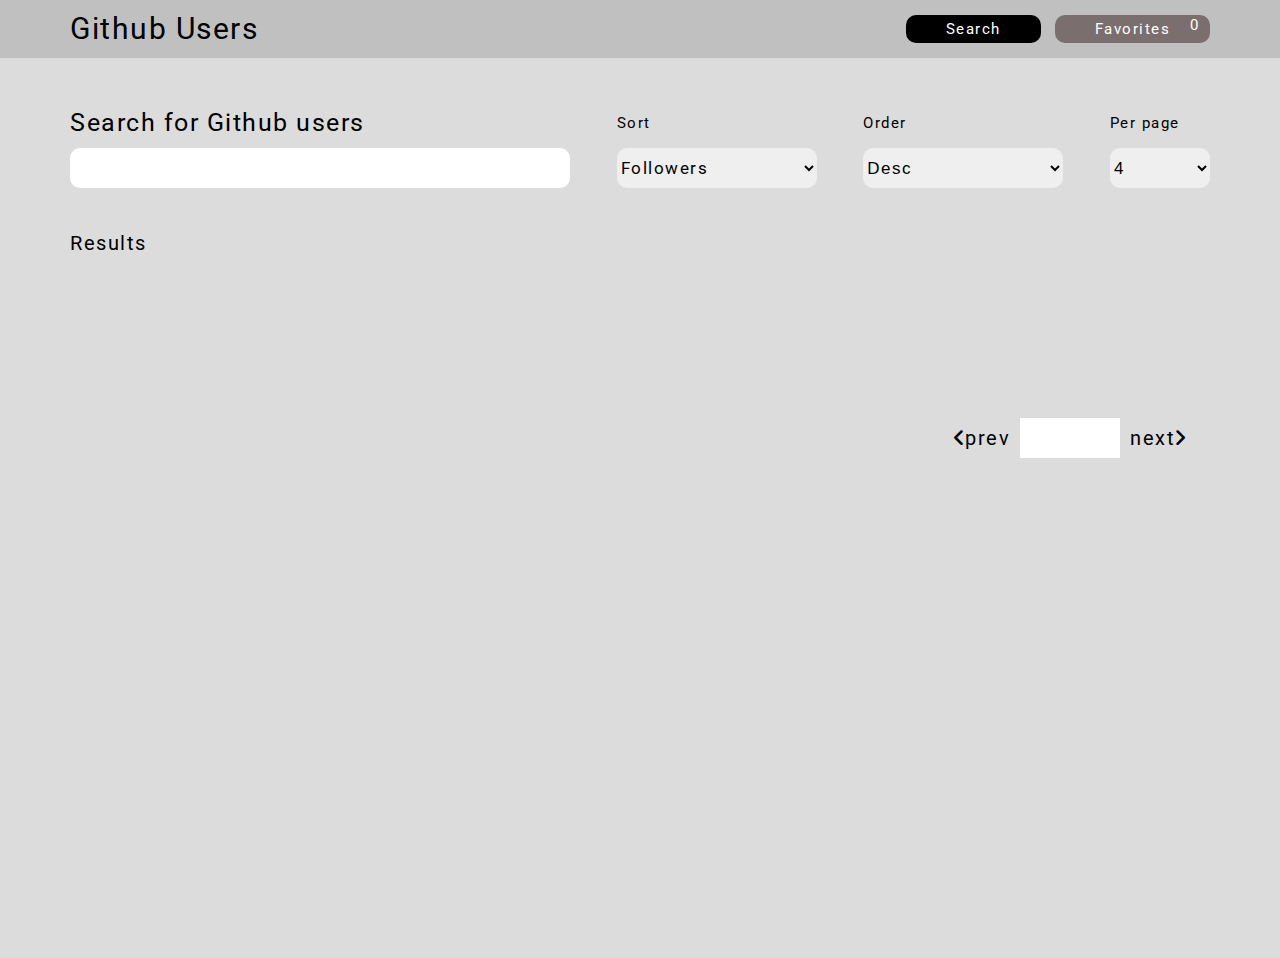
<file: index.html>
<!DOCTYPE html>
<html lang="en">
<head>
    <meta charset="UTF-8">
    <meta name="viewport"
          content="width=device-width, user-scalable=no, initial-scale=1.0, maximum-scale=1.0, minimum-scale=1.0">
    <meta http-equiv="X-UA-Compatible" content="ie=edge">
    <link href="https://fonts.googleapis.com/css2?family=Josefin+Sans:ital,wght@0,100;0,200;0,300;0,400;0,500;0,600;0,700;1,100;1,200;1,300;1,400;1,500;1,600;1,700&family=Roboto:ital,wght@0,100;0,300;0,400;0,500;0,700;0,900;1,100;1,300;1,400;1,500;1,700;1,900&display=swap" rel="stylesheet">
    <link rel="stylesheet" href="css/all.min.css">
    <link rel="stylesheet" href="css/style.css">
    <title>Document</title>
</head>
<body>

<header id="header">

</header>


<section id="hero">
    <div class="container">
        <div class="hero">
            <form class="hero--sorted" >
                <div class="hero--sorted__users">
                    <h3 class="hero--sorted__users--title">Search for Github users</h3>
                    <input class="hero--sorted__users--user" type="text" id="hero--sorted__users--user">
                </div>
                <div class="hero--sorted--sort">
                    <h3 class="hero--sorted--sort--items--title">Sort</h3>
                    <select   class="hero--sorted--sort--items" name="" id="hero--sort">
                        <option class="hero--sorted--sort--items__option" selected="selected"  value="followers" >Followers</option>
                        <option class="hero--sorted--sort--items__option" value="repos">Repositories</option>
                        <option class="hero--sorted--sort--items__option" value="joined">Joined</option>
                    </select>
                </div>
                <div class="hero--sorted--order">
                    <h3 class="hero--sorted--order--title">Order</h3>
                    <select class="hero--sorted--order--items" name="" id="hero--order">
                        <option class="hero--sorted--order--items__option" selected="selected" value="desc">Desc</option>
                        <option class="hero--sorted--order--items__option" value="asc">Asc</option>
                    </select>
                </div>
                <div class="hero--sorted--perPage">
                    <h3 class="hero--sorted--perPage--title">Per page</h3>
                    <select class="hero--sorted--perPage--items" name="" id="hero--perPage">
                        <option class="hero--sorted--perPage--items--option" value="1">1</option>
                        <option class="hero--sorted--perPage--items--option" value="2">2</option>
                        <option class="hero--sorted--perPage--items--option" value="3">3</option>
                        <option class="hero--sorted--perPage--items--option" selected="selected" value="4">4</option>
                    </select>
                </div>
            </form>
            <div class="hero--results" id="hero--result">
                <h2 class="hero--result__title">Results</h2>
                <div class="hero--result__error"></div>
            </div>
            <div class="pagination">
                <span class="pagination__prev"><i class="fa-solid fa-angle-left"></i>prev</span>
                <input class="pagination__input" id="pagination__input" type="text">
                <span class="pagination__next">next<i class="fa-solid fa-angle-right"></i></span>
            </div>
        </div>
    </div>
</section>


<section id="user">
</section>

<div id="mask">
</div>



<script src="utils/localStorage.js"></script>
<script src="js/root.js"></script>
<script src="js/spinner.js"></script>
<script src="js/user.js"></script>
<script src="./header.js"></script>
<script src="js/index.js"></script>
</body>
</html>
</file>
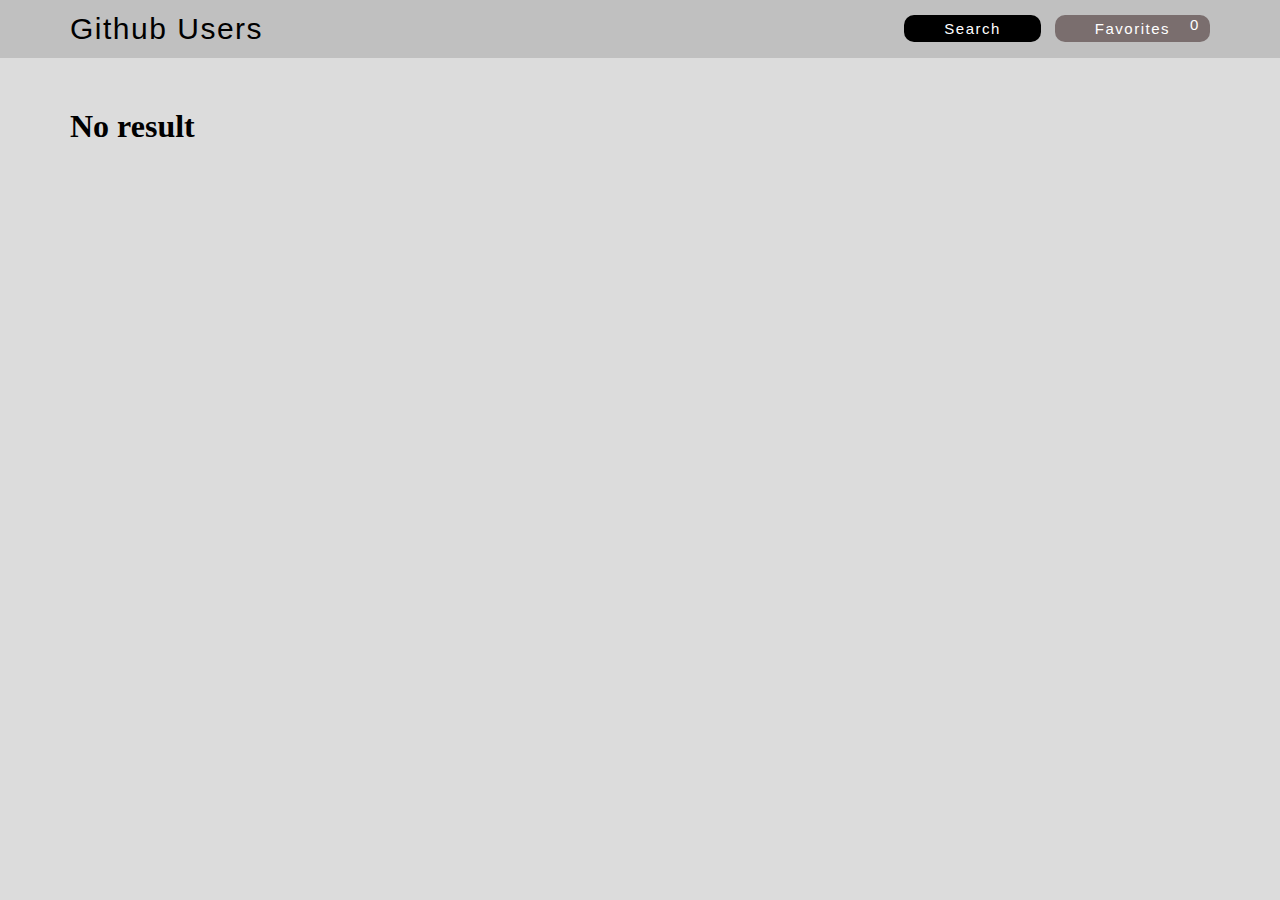
<file: fav.html>
<!DOCTYPE html>
<html lang="en">
<head>
    <meta charset="UTF-8">
    <meta name="viewport"
          content="width=device-width, user-scalable=no, initial-scale=1.0, maximum-scale=1.0, minimum-scale=1.0">
    <meta http-equiv="X-UA-Compatible" content="ie=edge">
    <title>Document</title>
    <link rel="stylesheet" href="css/favorite.css">
    <link rel="stylesheet" href="css/all.min.css">
</head>
<body>


<header id="header">

</header>


<section id="favorites">
    <div class="container">
        <div class="favorites">
            <div class="favorites--results" id="favorites--result">
                <h2 class="favorites--result__title">Favorites</h2>
                <div class="favorites--result__error"></div>
            </div>
        </div>
    </div>
</section>

<section id="user">
</section>


<script src="utils/localStorage.js"></script>
<script src="js/root.js"></script>
<script src="js/user.js"></script>
<script src="./js/index.js"></script>
<script src="./header.js"></script>
<script src="./js/favorites.js"></script>
</body>
</html>
</file>
<file: css/style.css>
*{
    margin: 0;
    padding: 0;
    box-sizing: border-box;
}

a, a:hover{
    text-decoration: none;
}

ul,li,ol{
    list-style: none;
}


body{
    background: rgba(128, 128, 128, 0.28);
}

.container{
    max-width: 1140px;
    margin: 0 auto;
}


/*HEADER*/

#header{
    padding:20px 0;
    width: 100%;
    background: rgba(130, 130, 130, 0.30);
}

.header{
    display: flex;
    justify-content: space-between;
    align-items: center;
}

.header--logo{
    font-family: "Roboto", sans-serif;
    font-size: 30px;
    font-weight: 400;
    line-height: 10px;
    letter-spacing: 1.5px;
    color: black;
}

.header--corner__search{
    border-radius: 10px;
    margin: 0 10px;
    padding: 5px 40px;
    background: rgb(0, 0, 0);
    color: white;
    font-family: "Roboto", sans-serif;
    font-size: 15px;
    font-weight: 400;
    line-height: 10px;
    letter-spacing: 1.5px;
}

.header--corner__favorites{
    border-radius: 10px;
    padding: 5px 40px;
    background: rgb(122, 110, 110);
    font-family: "Roboto", sans-serif;
    font-size: 15px;
    font-weight: 400;
    line-height: 10px;
        letter-spacing: 1.5px;
        color: white;
    }
    .header--corner__favorites--count{
        margin-left: 20px;
        position: absolute;
    }
    /*HEADER*/
.favorites--results{
    padding: 50px 0;
}

.favorites--results__data{
    height: 140px;
    margin: 40px 0;
    display: flex;
    justify-content: space-between;
    align-items: center;
    background: #ffffff;
}


.favorites--result__title{
    margin-bottom: 20px;
    font-family: "Roboto", sans-serif;
    font-size: 20px;
    font-weight: 400;
    line-height: 10px;
    letter-spacing: 1.5px;
    color: black;
}

.favorites--results__data--info{
    display: flex;
    justify-content: center;
    align-items: center;
}

.favorites--results__data--info__img{
    width: 100px;
    border-radius: 50%;
    overflow: hidden;
    margin: 0 30px;
}

.favorites--results__data--user{
    display: inline;
    margin: 0 10px;
}

.favorites--results__data--user__name{
    margin-bottom: 10px;
    font-family: "Roboto", sans-serif;
    font-size: 23px;
    font-weight: 400;
    letter-spacing: 1.5px;
    color: black;
}

.favorites--results__data--user__link{
    margin-bottom: 10px;
    font-family: "Roboto", sans-serif;
    font-size: 13px;
    font-weight: 300;
    letter-spacing: 1.5px;
    text-decoration: underline;
    color: black;
}

.favorites--results__data--active{
    margin: 0 30px;
    display: inline;
    text-align: end;
}

.favorites--results__data--active--star{
    border-radius: 10px;
    padding: 10px 10px;
    background: lightgrey;
    color: white;

}

.favorites--results__data--active--star__active{
    color: black;
}

.favorites--results__data--active--button{
    margin-top: 20px;

}

.favorites--results__data--active--button--btn{
    padding: 10px 50px;
    background: #000;
    border-radius: 10px;
    border: none;
    outline: none;
    font-family: "Roboto", sans-serif;
    color: white;
}



.favorites--result__error{
    margin-bottom: 10px;
    font-family: "Roboto", sans-serif;
    font-size: 30px;
    font-weight: 500;
    letter-spacing: 1.5px;
    color: red;
}

.favorites--result__http--title{
    margin-bottom: 10px;
    font-family: "Roboto", sans-serif;
    font-size: 30px;
    font-weight: 500;
    letter-spacing: 1.5px;
    color: red;
}

/*HERO*/

/*HERO*/

/*HERO*/

#hero{
    min-height: 100vh;
    padding: 60px 0;
}

.hero--sorted{
    display: flex;
    justify-content: space-between;
    align-items: flex-end;
}

.hero--sorted__users--title{
    margin-bottom: 20px;
    font-family: "Roboto", sans-serif;
    font-size: 25px;
    font-weight: 400;
    line-height: 10px;
    letter-spacing: 1.5px;
    color: black;
}

.hero--sorted__users--user{
    border-radius: 10px;
    border: none;
    outline: none;
    width: 500px;
    height: 40px;
    text-indent: 20px;
}

.hero--sorted--sort--items
{
    border-radius: 10px;
    border: none;
    outline: none;
    width: 200px;
    height: 40px;
    font-family: "Roboto", sans-serif;
    font-size: 17px;
    font-weight: 400;
    line-height: 10px;
    letter-spacing: 1.5px;
}

.hero--sorted--sort--items--title{
    margin-bottom: 20px;
    font-family: "Roboto", sans-serif;
    font-size: 15px;
    font-weight: 400;
    line-height: 10px;
    letter-spacing: 1.5px;
    color: black;
}
.hero--sorted--order--items
{
    border-radius: 10px;
    border: none;
    outline: none;
    width: 200px;
    height: 40px;
    font-size: 17px;
    font-weight: 400;
    line-height: 10px;
    letter-spacing: 1.5px;}

.hero--sorted--order--title{
    margin-bottom: 20px;
    font-family: "Roboto", sans-serif;
    font-size: 15px;
    font-weight: 400;
    line-height: 10px;
    letter-spacing: 1.5px;
    color: black;
}

.hero--sorted--perPage--items
{
    border-radius: 10px;
    border: none;
    outline: none;
    width: 100px;
    height: 40px;
    font-size: 17px;
    font-weight: 400;
    line-height: 10px;
    letter-spacing: 1.5px;}

.hero--sorted--perPage--title{
    margin-bottom: 20px;
    font-family: "Roboto", sans-serif;
    font-size: 15px;
    font-weight: 400;
    line-height: 10px;
    letter-spacing: 1.5px;
    color: black;
}


.hero--results{
    padding: 50px 0;
}

.hero--results__data{
    height: 140px;
    margin: 40px 0;
    display: flex;
    justify-content: space-between;
    align-items: center;
    background: #ffffff;
}


.hero--result__title{
    margin-bottom: 20px;
    font-family: "Roboto", sans-serif;
    font-size: 20px;
    font-weight: 400;
    line-height: 10px;
    letter-spacing: 1.5px;
    color: black;
}

.hero--results__data--info{
    display: flex;
    justify-content: center;
    align-items: center;
}

.hero--results__data--info__img{
    width: 100px;
    border-radius: 50%;
    overflow: hidden;
    margin: 0 30px;
}

.hero--results__data--user{
    display: inline;
    margin: 0 10px;
}

.hero--results__data--user__name{
    margin-bottom: 10px;
    font-family: "Roboto", sans-serif;
    font-size: 23px;
    font-weight: 400;
    letter-spacing: 1.5px;
    color: black;
}

.hero--results__data--user__link{
    margin-bottom: 10px;
    font-family: "Roboto", sans-serif;
    font-size: 13px;
    font-weight: 300;
    letter-spacing: 1.5px;
    text-decoration: underline;
    color: black;
}

.hero--results__data--active{
    margin: 0 30px;
    display: inline;
    text-align: end;
}

.hero--results__data--active--star{
    border-radius: 10px;
    padding: 10px 10px;
    background: lightgrey;
    color: white;

}

.hero--results__data--active--star__active{
    color: black;
}

.hero--results__data--active--button{
    margin-top: 20px;

}

.hero--results__data--active--button--btn{
    padding: 10px 50px;
    background: #000;
    border-radius: 10px;
    border: none;
    outline: none;
    font-family: "Roboto", sans-serif;
    color: white;
}



.hero--result__error{
    margin-bottom: 10px;
    font-family: "Roboto", sans-serif;
    font-size: 30px;
    font-weight: 500;
    letter-spacing: 1.5px;
    color: red;
}

.hero--result__http--title{
    margin-bottom: 10px;
    font-family: "Roboto", sans-serif;
    font-size: 30px;
    font-weight: 500;
    letter-spacing: 1.5px;
    color: red;
}

.pagination{
    margin: 100px 1000px;
    display: flex;
    justify-content: center;
    align-items: center;
}

.pagination__next{
    margin-left: 10px;
    display: flex;
    justify-content: center;
    align-items: center;
    font-family: "Roboto", sans-serif;
    font-size: 20px;
    font-weight: 400;
    letter-spacing: 1.5px;
    color: #000000;
    cursor: pointer;

}

.pagination__prev{
    margin-right: 10px;
    display: flex;
    justify-content: center;
    align-items: center;
    font-family: "Roboto", sans-serif;
    font-size: 20px;
    font-weight: 400;
    letter-spacing: 1.5px;
    color: #000000;
    cursor: pointer;
}

.pagination__input{
    border: none;
    outline: none;
    width: 100px;
    height: 40px;
    font-size: 20px;
    text-indent: 20px;
}

.hide{
    opacity: 0;
}

/*HERO*/


/*info*/


.userContainer{
    padding-bottom: 20px;
    width: 90%;
    min-height: 100vh;
    position: absolute;
    left: 5%;
    margin: -1290px auto;
    background-color: white;
}

.user--results{
    display: flex;
    justify-content: space-between;
    align-items: center;
    padding: 50px 0;
}

.user--results__data{
    height: 140px;
    margin: 40px 0;
    display: flex;
    justify-content: space-between;
    align-items: center;
    background: rgba(128, 128, 128, 0.28);

}


.user--result__title{
    margin-bottom: 20px;
    font-family: "Roboto", sans-serif;
    font-size: 20px;
    font-weight: 400;
    line-height: 10px;
    letter-spacing: 1.5px;
    color: black;
}

.user--results__data--info{
    display: flex;
    justify-content: center;
    align-items: center;
}

.user--results__data--info__img{
    width: 100px;
    border-radius: 50%;
    overflow: hidden;
    margin: 0 30px;
}

.user--results__data--user{
    display: inline;
    margin: 0 10px;
}

.user--results__data--user__name{
    margin-bottom: 10px;
    font-family: "Roboto", sans-serif;
    font-size: 23px;
    font-weight: 400;
    letter-spacing: 1.5px;
    color: black;
}

.user--results__data--user__link{
    margin-bottom: 10px;
    font-family: "Roboto", sans-serif;
    font-size: 13px;
    font-weight: 300;
    letter-spacing: 1.5px;
    text-decoration: underline;
    color: black;
}

.user--results__data--active{
    margin: 0 30px;
    display: inline;
    text-align: end;
}

.user--results__data--active--star{
    border-radius: 10px;
    padding: 10px 10px;
    background: lightgrey;
    color: white;

}

.user--results__data--active--star__active{
    color: black;
}

.user--results__data--active--button{
    margin-top: 20px;

}

.user--results__data--active--button--btn{
    padding: 10px 50px;
    background: #000;
    border-radius: 10px;
    border: none;
    outline: none;
    font-family: "Roboto", sans-serif;
    color: white;
}



.user--result__error{
    margin-bottom: 10px;
    font-family: "Roboto", sans-serif;
    font-size: 30px;
    font-weight: 500;
    letter-spacing: 1.5px;
    color: red;
}

.user--result__http--title{
    margin-bottom: 10px;
    font-family: "Roboto", sans-serif;
    font-size: 30px;
    font-weight: 500;
    letter-spacing: 1.5px;
    color: red;
}

.user__repos{
    height: 100px;
    margin: 40px 0;
    display: flex;
    justify-content: space-between;
    align-items: center;
    background: rgba(128, 128, 128, 0.28);
}

.user__repos--title{
    margin-left: 30px;
    margin-bottom: 20px;
    font-family: "Roboto", sans-serif;
    font-size: 20px;
    font-weight: 400;
    line-height: 10px;
    letter-spacing: 1.5px;
    color: black;
}

.user__repos--button{
    margin-right: 20px;

}

.user__repos--button__btn{
    padding: 10px 50px;
    background: #000;
    border-radius: 10px;
    border: none;
    outline: none;
    font-family: "Roboto", sans-serif;
    color: white;
}


.user--catalog{
    display: inline;

}

#mask{
    width: 90%;
    height: 50%;
    position: fixed;
    top: 30%;
    left: 5%;
    margin: 0 auto;
    transition: 0.6s;
    display: flex;
    justify-content: center;
    align-items: center;
}

.spinner{
    height: 100px;
    width: 100px;
    border: 8px solid rgba(13, 71, 161, 0.6);
    border-radius: 50%;
    border-left-color: #0D47A1;
    animation: spinner 1.3s linear infinite;
}



@keyframes spinner {
    100%{
        transform: rotate(360deg);
    }
}



/*info*/


@media (max-width: 1200px) {

    .container{
        max-width: 1025px;
    }


    .pagination {
        margin: 100px 600px;
    }
    .user--results__close{

        margin: 0 20px;
    }

}

@media  (max-width: 1024px){

    .container{
        max-width: 992px;
    }

    .hero--sorted__users--user {
        width: 300px;
    }

}

@media  (max-width: 992px){

    .container{
        max-width: 820px;
    }
}

@media  (max-width: 820px) {

    .container {
        max-width: 770px;
    }

    .hero--sorted__users--user {
        width: 250px;
    }

    .hero--sorted--sort--items {
        width: 150px;
    }

    .hero--sorted--order--items {
        width: 150px;

    }

    .hero--sorted__users--title {
        font-size: 20px;
    }
}

@media  (max-width: 770px) {

    .container {
        max-width: 600px;
    }

    .hero--sorted__users--user {
        font-size: 12px;
        width: 200px;
    }

    .hero--sorted--sort--items {
        font-size: 12px;
        width: 100px;
    }

    .hero--sorted--order--items {
        font-size: 12px;
        width: 100px;

    }

    .hero--sorted__users--title {
        font-size: 15px;
    }

        .pagination {
            margin: 100px 400px;
        }
    .hero--sorted--perPage--items {
        width: 90px;
        font-size: 15px;
    }

    .hero--results__data {
         height: 240px;
        margin: 40px 0;
         display: block;
        background: #ffffff;
    }

    .hero--results__data--active--button {
         margin-top: auto;
    }

    * {
        margin: 0;
        padding: 0;
        box-sizing: border-box;
    }
    .hero--results__data--active {
        margin: -160px 0;
        display: block;
        text-align: end;
    }

    .hero--results__data--info {
         display: block;
    }

    .hero--results__data--user__name {
        margin-bottom: 50px;
        margin-left: 30px;

    }

    .hero--results__data--active--button--btn {
        margin: 125px 0;
    }

    .userContainer {
        margin: -1690px auto;
    }

    .user--results__data {
         height: 240px;
        margin: 40px 0;
         display: block;
        justify-content: space-between;
        align-items: center;
        background: rgba(128, 128, 128, 0.28);
    }

    .user--results__data--active {
        margin: 0 30px;
         display: block;
        text-align: end;
    }

    .user--results__data--info {
        margin: 20px;
         display: block;
        justify-content: center;
        align-items: center;
    }
    .user--results__data--active {
        margin: -150px 30px;
        display: block;
        text-align: end;
    }
    .user--results__data--active--button {
        margin-top: 100px;
    }
    .user--results__data--user__name {
        margin-bottom: 60px;
    }

    .user__repos {
        padding: 50px;
        text-align: center;
        height: 200px;
        display: block;
    }

    .user__repos--title {
        margin-left: 30px;
        margin-bottom: 70px;
    }
}

@media  (max-width: 600px) {

    .container {
        max-width: 485px;
    }

    .header--corner__search {
        padding: 5px 30px;
    }

    .header--corner__favorites {
        padding: 5px 30px;
    }

    .header--logo {
        font-size: 20px;
    }

    .hero--sorted__users--user {
        font-size: 12px;
        width: 150px;
    }

    .hero--sorted__users--title {
        font-size: 10px;
    }

    .hero--sorted--sort--items {
        font-size: 10px;
        width: 80px;
    }

    .hero--sorted--order--items {
        font-size: 10px;
        width: 80px;
    }

    .hero--sorted--perPage--items {
        font-size: 10px;
        width: 80px;
    }

    .hero--sorted--perPage--title {
        font-size: 10px;
    }

    .hero--sorted--order--title {
        font-size: 10px;
    }

    .hero--sorted--sort--items--title {
        font-size: 15px;
    }
    .hero--sorted--sort--items--title {
        font-size: 10px;
    }

    .pagination {
        margin: 100px 200px;
    }

    .user--results__data--active {
        margin: -190px 0;
    }

    .user--results__data--active--button {
        margin-top: 135px;
    }

    .user--results__data--active--button--btn {
        padding: 10px 20px;
    }
    .user__repos--title {
        line-height: 20px;
    }

}


@media  (max-width: 480px) {

    .container {
        max-width: 320px;
    }


    .header {
        display: block;
    }


    .header--logo {
        margin:  50px;
        font-size: 30px;
    }

    #header {
        padding: 50px 0;
        width: 100%;
        background: rgba(130, 130, 130, 0.30);
    }

    .header--corner{
        margin: 50px 0;
    }

    .hero--sorted {
         display: block;
    }

    .hero--sorted__users--user {
        font-size: 12px;
        width: 300px;
        margin: 0 10px;
    }

    .hero--sorted__users--title {
        font-size: 20px;
        margin: 20px;
    }

    .hero--sorted--sort--items {
        font-size: 14px;
        width: 300px;
        margin: 0 10px;
    }
    .hero--sorted--sort--items--title {
        font-size: 20px;
        margin: 20px;
    }

    .hero--sorted--order--title {
        font-size: 20px;
        margin: 20px;
    }

    .hero--sorted--order--items {
        font-size: 14px;
        width: 300px;
        margin: 0 10px;
    }

    .hero--sorted--perPage--title {
        font-size: 20px;
        margin: 20px;
    }

    .hero--sorted--perPage--items {
        font-size: 14px;
        width: 300px;
        margin: 0 10px;
    }

    .pagination {
        margin: 100px 100px;
    }

    #mask {
        position: absolute;
        top: 110%;
    }

    .hero--results__data--active--button--btn {
        margin: 50px 0;
        padding: 10px 0;
    }
    .hero--results__data--active {
        margin: -160px 20px;
        display: block;
        text-align: end;
    }

    .user--results__data--active--button {
        margin-top: 50px;
    }

    .user--results__data--active--button--btn {
        padding: 10px 0px;
    }

    .hero--results__data--user__name {
        margin-bottom: 50px;
        margin-left: 0;
    }

    .userContainer {
        margin: -1490px auto;
    }

    .user__repos--button__btn {
        padding: 10px 30px;
    }

}
</file>
<file: css/favorite.css>
*{
    margin: 0;
    padding: 0;
    box-sizing: border-box;
}

a, a:hover{
    text-decoration: none;
}

ul,li,ol{
    list-style: none;
}


body{
    background: rgba(128, 128, 128, 0.28);
}

.container{
    max-width: 1140px;
    margin: 0 auto;
}


/*HEADER*/

#header{
    padding:20px 0;
    width: 100%;
    background: rgba(130, 130, 130, 0.30);
}

.header{
    display: flex;
    justify-content: space-between;
    align-items: center;
}

.header--logo{
    font-family: "Roboto", sans-serif;
    font-size: 30px;
    font-weight: 400;
    line-height: 10px;
    letter-spacing: 1.5px;
    color: black;
}

.header--corner__search{
    border-radius: 10px;
    margin: 0 10px;
    padding: 5px 40px;
    background: rgb(0, 0, 0);
    color: white;
    font-family: "Roboto", sans-serif;
    font-size: 15px;
    font-weight: 400;
    line-height: 10px;
    letter-spacing: 1.5px;
}

.header--corner__favorites{
    border-radius: 10px;
    padding: 5px 40px;
    background: rgb(122, 110, 110);
    font-family: "Roboto", sans-serif;
    font-size: 15px;
    font-weight: 400;
    line-height: 10px;
    letter-spacing: 1.5px;
    color: white;
}
.header--corner__favorites--count{
    margin-left: 20px;
    position: absolute;
}
/*HEADER*/
.favorites--results{
    padding: 50px 0;
}

.favorites--results__data{
    height: 140px;
    margin: 40px 0;
    display: flex;
    justify-content: space-between;
    align-items: center;
    background: #ffffff;
}


.favorites--result__title{
    margin-bottom: 20px;
    font-family: "Roboto", sans-serif;
    font-size: 20px;
    font-weight: 400;
    line-height: 10px;
    letter-spacing: 1.5px;
    color: black;
}

.favorites--results__data--info{
    display: flex;
    justify-content: center;
    align-items: center;
}

.favorites--results__data--info__img{
    width: 100px;
    border-radius: 50%;
    overflow: hidden;
    margin: 0 30px;
}

.favorites--results__data--user{
    display: inline;
    margin: 0 10px;
}

.favorites--results__data--user__name{
    margin-bottom: 10px;
    font-family: "Roboto", sans-serif;
    font-size: 23px;
    font-weight: 400;
    letter-spacing: 1.5px;
    color: black;
}

.favorites--results__data--user__link{
    margin-bottom: 10px;
    font-family: "Roboto", sans-serif;
    font-size: 13px;
    font-weight: 300;
    letter-spacing: 1.5px;
    text-decoration: underline;
    color: black;
}

.favorites--results__data--active{
    margin: 0 30px;
    display: inline;
    text-align: end;
}

.favorites--results__data--active--star{
    border-radius: 10px;
    padding: 10px 10px;
    background: lightgrey;
    color: white;

}

.favorites--results__data--active--star__active{
    color: black;
}

.favorites--results__data--active--button{
    margin-top: 20px;

}

.favorites--results__data--active--button--btn{
    padding: 10px 50px;
    background: #000;
    border-radius: 10px;
    border: none;
    outline: none;
    font-family: "Roboto", sans-serif;
    color: white;
}



.favorites--result__error{
    margin-bottom: 10px;
    font-family: "Roboto", sans-serif;
    font-size: 30px;
    font-weight: 500;
    letter-spacing: 1.5px;
    color: red;
}

.favorites--result__http--title{
    margin-bottom: 10px;
    font-family: "Roboto", sans-serif;
    font-size: 30px;
    font-weight: 500;
    letter-spacing: 1.5px;
    color: red;
}

/*HERO*/

/*HERO*/

/*HERO*/

#hero{
    min-height: 100vh;
    padding: 60px 0;
}

.hero--sorted{
    display: flex;
    justify-content: space-between;
    align-items: flex-end;
}

.hero--sorted__users--title{
    margin-bottom: 20px;
    font-family: "Roboto", sans-serif;
    font-size: 25px;
    font-weight: 400;
    line-height: 10px;
    letter-spacing: 1.5px;
    color: black;
}

.hero--sorted__users--user{
    border-radius: 10px;
    border: none;
    outline: none;
    width: 500px;
    height: 40px;
    text-indent: 20px;
}

.hero--sorted--sort--items
{
    border-radius: 10px;
    border: none;
    outline: none;
    width: 200px;
    height: 40px;
    font-family: "Roboto", sans-serif;
    font-size: 17px;
    font-weight: 400;
    line-height: 10px;
    letter-spacing: 1.5px;
}

.hero--sorted--sort--items--title{
    margin-bottom: 20px;
    font-family: "Roboto", sans-serif;
    font-size: 15px;
    font-weight: 400;
    line-height: 10px;
    letter-spacing: 1.5px;
    color: black;
}
.hero--sorted--order--items
{
    border-radius: 10px;
    border: none;
    outline: none;
    width: 200px;
    height: 40px;
    font-size: 17px;
    font-weight: 400;
    line-height: 10px;
    letter-spacing: 1.5px;}

.hero--sorted--order--title{
    margin-bottom: 20px;
    font-family: "Roboto", sans-serif;
    font-size: 15px;
    font-weight: 400;
    line-height: 10px;
    letter-spacing: 1.5px;
    color: black;
}

.hero--sorted--perPage--items
{
    border-radius: 10px;
    border: none;
    outline: none;
    width: 100px;
    height: 40px;
    font-size: 17px;
    font-weight: 400;
    line-height: 10px;
    letter-spacing: 1.5px;}

.hero--sorted--perPage--title{
    margin-bottom: 20px;
    font-family: "Roboto", sans-serif;
    font-size: 15px;
    font-weight: 400;
    line-height: 10px;
    letter-spacing: 1.5px;
    color: black;
}


.hero--results{
    padding: 50px 0;
}

.hero--results__data{
    height: 140px;
    margin: 40px 0;
    display: flex;
    justify-content: space-between;
    align-items: center;
    background: #ffffff;
}


.hero--result__title{
    margin-bottom: 20px;
    font-family: "Roboto", sans-serif;
    font-size: 20px;
    font-weight: 400;
    line-height: 10px;
    letter-spacing: 1.5px;
    color: black;
}

.hero--results__data--info{
    display: flex;
    justify-content: center;
    align-items: center;
}

.hero--results__data--info__img{
    width: 100px;
    border-radius: 50%;
    overflow: hidden;
    margin: 0 30px;
}

.hero--results__data--user{
    display: inline;
    margin: 0 10px;
}

.hero--results__data--user__name{
    margin-bottom: 10px;
    font-family: "Roboto", sans-serif;
    font-size: 23px;
    font-weight: 400;
    letter-spacing: 1.5px;
    color: black;
}

.hero--results__data--user__link{
    margin-bottom: 10px;
    font-family: "Roboto", sans-serif;
    font-size: 13px;
    font-weight: 300;
    letter-spacing: 1.5px;
    text-decoration: underline;
    color: black;
}

.hero--results__data--active{
    margin: 0 30px;
    display: inline;
    text-align: end;
}

.hero--results__data--active--star{
    border-radius: 10px;
    padding: 10px 10px;
    background: lightgrey;
    color: white;

}

.hero--results__data--active--star__active{
    color: black;
}

.hero--results__data--active--button{
    margin-top: 20px;

}

.hero--results__data--active--button--btn{
    padding: 10px 50px;
    background: #000;
    border-radius: 10px;
    border: none;
    outline: none;
    font-family: "Roboto", sans-serif;
    color: white;
}



.hero--result__error{
    margin-bottom: 10px;
    font-family: "Roboto", sans-serif;
    font-size: 30px;
    font-weight: 500;
    letter-spacing: 1.5px;
    color: red;
}

.hero--result__http--title{
    margin-bottom: 10px;
    font-family: "Roboto", sans-serif;
    font-size: 30px;
    font-weight: 500;
    letter-spacing: 1.5px;
    color: red;
}

.pagination{
    margin: 100px 1000px;
    display: flex;
    justify-content: center;
    align-items: center;
}

.pagination__next{
    margin-left: 10px;
    display: flex;
    justify-content: center;
    align-items: center;
    font-family: "Roboto", sans-serif;
    font-size: 20px;
    font-weight: 400;
    letter-spacing: 1.5px;
    color: #000000;
    cursor: pointer;

}

.pagination__prev{
    margin-right: 10px;
    display: flex;
    justify-content: center;
    align-items: center;
    font-family: "Roboto", sans-serif;
    font-size: 20px;
    font-weight: 400;
    letter-spacing: 1.5px;
    color: #000000;
    cursor: pointer;
}

.pagination__input{
    border: none;
    outline: none;
    width: 100px;
    height: 40px;
    font-size: 20px;
    text-indent: 20px;
}

/*HERO*/


/*info*/


.userContainer{
    padding-bottom: 20px;
    width: 90%;
    min-height: 100vh;
    position: absolute;
    left: 5%;
    margin: -300px auto;
    background-color: white;
}

.user--results{
    display: flex;
    justify-content: space-between;
    align-items: center;
    padding: 50px 0;
}

.user--results__data{
    height: 140px;
    margin: 40px 0;
    display: flex;
    justify-content: space-between;
    align-items: center;
    background: rgba(128, 128, 128, 0.28);

}


.user--result__title{
    margin-bottom: 20px;
    font-family: "Roboto", sans-serif;
    font-size: 20px;
    font-weight: 400;
    line-height: 10px;
    letter-spacing: 1.5px;
    color: black;
}

.user--results__data--info{
    display: flex;
    justify-content: center;
    align-items: center;
}

.user--results__data--info__img{
    width: 100px;
    border-radius: 50%;
    overflow: hidden;
    margin: 0 30px;
}

.user--results__data--user{
    display: inline;
    margin: 0 10px;
}

.user--results__data--user__name{
    margin-bottom: 10px;
    font-family: "Roboto", sans-serif;
    font-size: 23px;
    font-weight: 400;
    letter-spacing: 1.5px;
    color: black;
}

.user--results__data--user__link{
    margin-bottom: 10px;
    font-family: "Roboto", sans-serif;
    font-size: 13px;
    font-weight: 300;
    letter-spacing: 1.5px;
    text-decoration: underline;
    color: black;
}

.user--results__data--active{
    margin: 0 30px;
    display: inline;
    text-align: end;
}

.user--results__data--active--star{
    border-radius: 10px;
    padding: 10px 10px;
    background: lightgrey;
    color: white;

}

.user--results__data--active--star__active{
    color: black;
}

.user--results__data--active--button{
    margin-top: 20px;

}

.user--results__data--active--button--btn{
    padding: 10px 50px;
    background: #000;
    border-radius: 10px;
    border: none;
    outline: none;
    font-family: "Roboto", sans-serif;
    color: white;
}



.user--result__error{
    margin-bottom: 10px;
    font-family: "Roboto", sans-serif;
    font-size: 30px;
    font-weight: 500;
    letter-spacing: 1.5px;
    color: red;
}

.user--result__http--title{
    margin-bottom: 10px;
    font-family: "Roboto", sans-serif;
    font-size: 30px;
    font-weight: 500;
    letter-spacing: 1.5px;
    color: red;
}

.user__repos{
    height: 100px;
    margin: 40px 0;
    display: flex;
    justify-content: space-between;
    align-items: center;
    background: rgba(128, 128, 128, 0.28);
}

.user__repos--title{
    margin-left: 30px;
    margin-bottom: 20px;
    font-family: "Roboto", sans-serif;
    font-size: 20px;
    font-weight: 400;
    line-height: 10px;
    letter-spacing: 1.5px;
    color: black;
}

.user__repos--button{
    margin-right: 20px;

}

.user__repos--button__btn{
    padding: 10px 50px;
    background: #000;
    border-radius: 10px;
    border: none;
    outline: none;
    font-family: "Roboto", sans-serif;
    color: white;
}


.user--catalog{
    display: inline;

}


/*info*/


@media (max-width: 1200px) {

    .container{
        max-width: 1025px;
    }


    .pagination {
        margin: 100px 600px;
    }
    .user--results__close{

        margin: 0 20px;
    }

}

@media  (max-width: 1024px){

    .container{
        max-width: 992px;
    }

    .hero--sorted__users--user {
        width: 300px;
    }

}

@media  (max-width: 992px){

    .container{
        max-width: 820px;
    }
}

@media  (max-width: 820px) {

    .container {
        max-width: 770px;
    }

    .hero--sorted__users--user {
        width: 250px;
    }

    .hero--sorted--sort--items {
        width: 150px;
    }

    .hero--sorted--order--items {
        width: 150px;

    }

    .hero--sorted__users--title {
        font-size: 20px;
    }
}

@media  (max-width: 770px) {

    .container {
        max-width: 600px;
    }

    .hero--sorted__users--user {
        font-size: 12px;
        width: 200px;
    }

    .hero--sorted--sort--items {
        font-size: 12px;
        width: 100px;
    }

    .hero--sorted--order--items {
        font-size: 12px;
        width: 100px;

    }

    .hero--sorted__users--title {
        font-size: 15px;
    }

    .pagination {
        margin: 100px 400px;
    }
    .hero--sorted--perPage--items {
        width: 90px;
        font-size: 15px;
    }

    .hero--results__data {
        height: 240px;
        margin: 40px 0;
        display: block;
        background: #ffffff;
    }

    .hero--results__data--active--button {
        margin-top: auto;
    }

    * {
        margin: 0;
        padding: 0;
        box-sizing: border-box;
    }
    .hero--results__data--active {
        margin: -160px 0;
        display: block;
        text-align: end;
    }

    .hero--results__data--info {
        display: block;
    }

    .hero--results__data--user__name {
        margin-bottom: 50px;
        margin-left: 30px;

    }

    .hero--results__data--active--button--btn {
        margin: 125px 0;
    }

    .userContainer {
        margin: -500px auto;
    }

    .user--results__data {
        height: 240px;
        margin: 40px 0;
        display: block;
        justify-content: space-between;
        align-items: center;
        background: rgba(128, 128, 128, 0.28);
    }

    .user--results__data--active {
        margin: 0 30px;
        display: block;
        text-align: end;
    }

    .user--results__data--info {
        margin: 20px;
        display: block;
        justify-content: center;
        align-items: center;
    }
    .user--results__data--active {
        margin: -150px 30px;
        display: block;
        text-align: end;
    }
    .user--results__data--active--button {
        margin-top: 100px;
    }
    .user--results__data--user__name {
        margin-bottom: 60px;
    }

    .user__repos {
        padding: 50px;
        text-align: center;
        height: 200px;
        display: block;
    }

    .user__repos--title {
        margin-left: 30px;
        margin-bottom: 70px;
    }
}

@media  (max-width: 600px) {

    .container {
        max-width: 485px;
    }

    .header--corner__search {
        padding: 5px 30px;
    }

    .header--corner__favorites {
        padding: 5px 30px;
    }

    .header--logo {
        font-size: 20px;
    }

    .hero--sorted__users--user {
        font-size: 12px;
        width: 150px;
    }

    .hero--sorted__users--title {
        font-size: 10px;
    }

    .hero--sorted--sort--items {
        font-size: 10px;
        width: 80px;
    }

    .hero--sorted--order--items {
        font-size: 10px;
        width: 80px;
    }

    .hero--sorted--perPage--items {
        font-size: 10px;
        width: 80px;
    }

    .hero--sorted--perPage--title {
        font-size: 10px;
    }

    .hero--sorted--order--title {
        font-size: 10px;
    }

    .hero--sorted--sort--items--title {
        font-size: 15px;
    }
    .hero--sorted--sort--items--title {
        font-size: 10px;
    }

    .pagination {
        margin: 100px 200px;
    }

    .favorites--results__data--info {
         display:block;
    }

    .favorites--results__data {
        height: 240px;
    }

    .favorites--results__data--active {
        margin-bottom: 5px;
        margin-right: 0;
    }

    .favorites--results__data--user__name {
        margin-bottom: 40px;
        margin-left: 40px;
    }
    .favorites--results__data--active--button {
        margin-top: 150px;
    }

    .userContainer {
        margin: -700px auto;
    }

    .user--results__data--active {
        margin: -190px 0;
    }

    .user--results__data--active--button {
        margin-top: 135px;
    }

    .user--results__data--active--button--btn {
        padding: 10px 20px;
    }
    .user__repos--title {
        line-height: 20px;
    }

}

@media  (max-width: 480px) {

    .container {
        max-width: 320px;
    }


    .header {
        display: block;
    }


    .header--logo {
        margin:  50px;
        font-size: 30px;
    }

    #header {
        padding: 50px 0;
        width: 100%;
        background: rgba(130, 130, 130, 0.30);
    }

    .header--corner{
        margin: 50px 0;
    }

    .hero--sorted {
        display: block;
    }

    .hero--sorted__users--user {
        font-size: 12px;
        width: 300px;
        margin: 0 10px;
    }

    .hero--sorted__users--title {
        font-size: 20px;
        margin: 20px;
    }

    .hero--sorted--sort--items {
        font-size: 14px;
        width: 300px;
        margin: 0 10px;
    }
    .hero--sorted--sort--items--title {
        font-size: 20px;
        margin: 20px;
    }

    .hero--sorted--order--title {
        font-size: 20px;
        margin: 20px;
    }

    .hero--sorted--order--items {
        font-size: 14px;
        width: 300px;
        margin: 0 10px;
    }

    .hero--sorted--perPage--title {
        font-size: 20px;
        margin: 20px;
    }

    .hero--sorted--perPage--items {
        font-size: 14px;
        width: 300px;
        margin: 0 10px;
    }

    .pagination {
        margin: 100px 100px;
    }

    #mask {
        position: absolute;
        top: 110%;
    }

    .hero--results__data--active--button--btn {
        margin: 50px 0;
        padding: 10px 0;
    }
    .hero--results__data--active {
        margin: -160px 20px;
        display: block;
        text-align: end;
    }

    .favorites--results__data {
        height: 240px;
        margin: 40px 0;
        display: block;
        background: #ffffff;
    }

    .favorites--results__data--active {
        margin: -160px 0;
        display: block;
        text-align: end;
    }

    .favorites--results__data--user__name {
        margin-bottom: 40px;
        margin-left: 0;
    }
    .favorites--results__data--active--button {
        margin-top: 50px;
    }

    .favorites--results__data--active--button--btn {
        padding: 10px 10px;
    }


    .user__repos--button__btn {
        padding: 10px 30px;
    }

}
</file>
